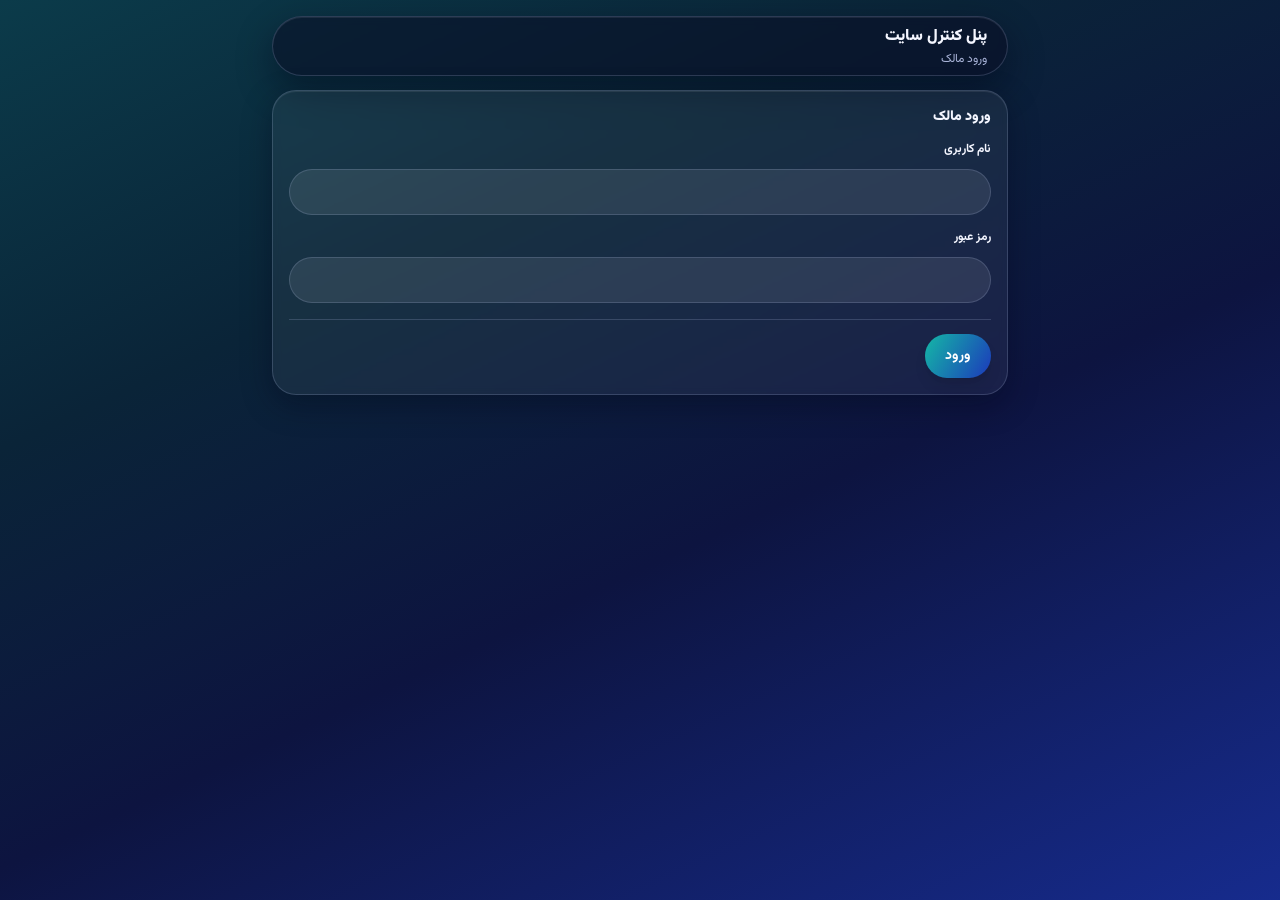
<file: control.html>
<!doctype html>
<html lang="fa" dir="rtl">
  <head>
    <meta charset="utf-8" />
    <meta name="viewport" content="width=device-width, initial-scale=1, viewport-fit=cover, user-scalable=no" />
    <meta name="color-scheme" content="light dark" />
    <link rel="icon" href="data:," />
    <title>پنل کنترل سایت</title>
    <link rel="preconnect" href="https://fonts.googleapis.com" />
    <link rel="stylesheet" href="https://fonts.googleapis.com/css2?family=Vazirmatn:wght@400;500;700;800;900&display=swap" media="print" onload="this.media='all'" />
    <link rel="stylesheet" href="./assets/site-stats.css?v=20261126b" />
    <script src="./assets/config.js?v=20261126b"></script>
    <script src="./assets/data.js?v=20261126b"></script>
    <script src="./assets/notifications.js?v=20261126b"></script>
    <script src="./assets/jsQR.js?v=20261126b"></script>
    <script type="module" src="./assets/control.js?v=20261126b"></script>
  </head>
  <body>
    <div
      data-generated-space-root=""
      data-generated-space-slug="site-stats"
    ><p style="font-family:system-ui,sans-serif;text-align:center;padding:48px 16px;color:#888">در حال بارگذاری پنل کنترل…</p></div>
  </body>
</html>
</file>
<file: assets/site-stats.css>
/*! tailwindcss v4.3.5 | MIT License | https://tailwindcss.com */
@layer properties{@supports (((-webkit-hyphens:none)) and (not (margin-trim:block))) or ((-moz-orient:inline) and (not (color:rgb(from red r g b)))){*,:before,:after,::backdrop{--tw-rotate-x:initial;--tw-rotate-y:initial;--tw-rotate-z:initial;--tw-skew-x:initial;--tw-skew-y:initial;--tw-space-y-reverse:0;--tw-border-style:solid;--tw-leading:initial;--tw-font-weight:initial;--tw-shadow:0 0 #0000;--tw-shadow-color:initial;--tw-shadow-alpha:100%;--tw-inset-shadow:0 0 #0000;--tw-inset-shadow-color:initial;--tw-inset-shadow-alpha:100%;--tw-ring-color:initial;--tw-ring-shadow:0 0 #0000;--tw-inset-ring-color:initial;--tw-inset-ring-shadow:0 0 #0000;--tw-ring-inset:initial;--tw-ring-offset-width:0px;--tw-ring-offset-color:#fff;--tw-ring-offset-shadow:0 0 #0000;--tw-blur:initial;--tw-brightness:initial;--tw-contrast:initial;--tw-grayscale:initial;--tw-hue-rotate:initial;--tw-invert:initial;--tw-opacity:initial;--tw-saturate:initial;--tw-sepia:initial;--tw-drop-shadow:initial;--tw-drop-shadow-color:initial;--tw-drop-shadow-alpha:100%;--tw-drop-shadow-size:initial;--tw-duration:initial;--tw-ease:initial;--tw-content:""}}}@layer theme{:root,:host{--font-sans:"Vazirmatn", system-ui, -apple-system, "Segoe UI", sans-serif;--font-mono:ui-monospace, SFMono-Regular, Menlo, Monaco, Consolas, "Liberation Mono", "Courier New", monospace;--color-white:#fff;--spacing:.25rem;--container-3xl:48rem;--text-xs:12px;--text-xs--line-height:16px;--text-sm:14px;--text-sm--line-height:20px;--text-base:16px;--text-base--line-height:24px;--text-2xl:24px;--text-2xl--line-height:32px;--text-3xl:30px;--text-3xl--line-height:36px;--font-weight-normal:400;--font-weight-bold:700;--font-weight-black:900;--radius-lg:.5rem;--radius-xl:.75rem;--radius-2xl:1rem;--radius-3xl:1.5rem;--ease-in:cubic-bezier(.4, 0, 1, 1);--ease-out:cubic-bezier(0, 0, .2, 1);--ease-in-out:cubic-bezier(.4, 0, .2, 1);--default-transition-duration:.15s;--default-transition-timing-function:cubic-bezier(.4, 0, .2, 1);--default-font-family:var(--font-sans);--default-mono-font-family:var(--font-mono)}}@layer base{*,:after,:before,::backdrop{box-sizing:border-box;border:0 solid;margin:0;padding:0}::file-selector-button{box-sizing:border-box;border:0 solid;margin:0;padding:0}html,:host{-webkit-text-size-adjust:100%;tab-size:4;line-height:1.5;font-family:var(--default-font-family,-apple-system, BlinkMacSystemFont, "Segoe UI", Roboto, "Helvetica Neue", "Noto Sans", Arial, sans-serif, "Apple Color Emoji", "Segoe UI Emoji", "Segoe UI Symbol", "Noto Color Emoji");font-feature-settings:var(--default-font-feature-settings,normal);font-variation-settings:var(--default-font-variation-settings,normal);-webkit-tap-highlight-color:transparent}hr{height:0;color:inherit;border-top-width:1px}abbr:where([title]){-webkit-text-decoration:underline dotted;text-decoration:underline dotted}h1,h2,h3,h4,h5,h6{font-size:inherit;font-weight:inherit}a{color:inherit;-webkit-text-decoration:inherit;-webkit-text-decoration:inherit;-webkit-text-decoration:inherit;text-decoration:inherit}b,strong{font-weight:bolder}code,kbd,samp,pre{font-family:var(--default-mono-font-family,ui-monospace, SFMono-Regular, Menlo, Monaco, Consolas, "Liberation Mono", "Courier New", monospace);font-feature-settings:var(--default-mono-font-feature-settings,normal);font-variation-settings:var(--default-mono-font-variation-settings,normal);font-size:1em}small{font-size:80%}sub,sup{vertical-align:baseline;font-size:75%;line-height:0;position:relative}sub{bottom:-.25em}sup{top:-.5em}table{text-indent:0;border-color:inherit;border-collapse:collapse}:-moz-focusring:where(:not(iframe)){outline:auto}progress{vertical-align:baseline}summary{display:list-item}ol,ul,menu{list-style:none}img,svg,video,canvas,audio,iframe,embed,object{vertical-align:middle;display:block}img,video{max-width:100%;height:auto}button,input,select,optgroup,textarea{font:inherit;font-feature-settings:inherit;font-variation-settings:inherit;letter-spacing:inherit;color:inherit;opacity:1;background-color:#0000;border-radius:0}::file-selector-button{font:inherit;font-feature-settings:inherit;font-variation-settings:inherit;letter-spacing:inherit;color:inherit;opacity:1;background-color:#0000;border-radius:0}:where(select:is([multiple],[size])) optgroup{font-weight:bolder}:where(select:is([multiple],[size])) optgroup option{padding-inline-start:20px}::file-selector-button{margin-inline-end:4px}::placeholder{opacity:1}@supports (not ((-webkit-appearance:-apple-pay-button))) or (contain-intrinsic-size:1px){::placeholder{color:currentColor}@supports (color:color-mix(in lab, red, red)){::placeholder{color:color-mix(in oklab, currentcolor 50%, transparent)}}}textarea{resize:vertical}::-webkit-search-decoration{-webkit-appearance:none}::-webkit-date-and-time-value{min-height:1lh;text-align:inherit}::-webkit-datetime-edit{display:inline-flex}::-webkit-datetime-edit-fields-wrapper{padding:0}::-webkit-datetime-edit{padding-block:0}::-webkit-datetime-edit-year-field{padding-block:0}::-webkit-datetime-edit-month-field{padding-block:0}::-webkit-datetime-edit-day-field{padding-block:0}::-webkit-datetime-edit-hour-field{padding-block:0}::-webkit-datetime-edit-minute-field{padding-block:0}::-webkit-datetime-edit-second-field{padding-block:0}::-webkit-datetime-edit-millisecond-field{padding-block:0}::-webkit-datetime-edit-meridiem-field{padding-block:0}::-webkit-calendar-picker-indicator{line-height:1}:-moz-ui-invalid{box-shadow:none}button,input:where([type=button],[type=reset],[type=submit]){appearance:button}::file-selector-button{appearance:button}::-webkit-inner-spin-button{height:auto}::-webkit-outer-spin-button{height:auto}[hidden]:where(:not([hidden=until-found])){display:none!important}}@layer components;@layer utilities{.visible{visibility:visible}.absolute{position:absolute}.fixed{position:fixed}.relative{position:relative}.static{position:static}.sticky{position:sticky}.top-3{top:calc(var(--spacing) * 3)}.z-20{z-index:20}.container{width:100%}@media (min-width:40rem){.container{max-width:40rem}}@media (min-width:48rem){.container{max-width:48rem}}@media (min-width:64rem){.container{max-width:64rem}}@media (min-width:80rem){.container{max-width:80rem}}@media (min-width:96rem){.container{max-width:96rem}}.mx-3{margin-inline:calc(var(--spacing) * 3)}.mx-auto{margin-inline:auto}.mt-0\.5{margin-top:calc(var(--spacing) * .5)}.mt-1{margin-top:var(--spacing)}.mt-1\.5{margin-top:calc(var(--spacing) * 1.5)}.mt-2{margin-top:calc(var(--spacing) * 2)}.mt-2\.5{margin-top:calc(var(--spacing) * 2.5)}.mt-3{margin-top:calc(var(--spacing) * 3)}.mt-3\.5{margin-top:calc(var(--spacing) * 3.5)}.mt-4{margin-top:calc(var(--spacing) * 4)}.mb-2\.5{margin-bottom:calc(var(--spacing) * 2.5)}.mb-3{margin-bottom:calc(var(--spacing) * 3)}.block{display:block}.flex{display:flex}.grid{display:grid}.hidden{display:none}.inline{display:inline}.inline-block{display:inline-block}.table{display:table}.h-2{height:calc(var(--spacing) * 2)}.h-9{height:calc(var(--spacing) * 9)}.h-44{height:calc(var(--spacing) * 44)}.h-full{height:100%}.min-h-11{min-height:calc(var(--spacing) * 11)}.min-h-screen{min-height:100vh}.w-9{width:calc(var(--spacing) * 9)}.w-full{width:100%}.max-w-3xl{max-width:var(--container-3xl)}.max-w-full{max-width:100%}.min-w-0{min-width:0}.flex-1{flex:1}.shrink-0{flex-shrink:0}.rotate-180{rotate:180deg}.transform{transform:var(--tw-rotate-x, ) var(--tw-rotate-y, ) var(--tw-rotate-z, ) var(--tw-skew-x, ) var(--tw-skew-y, )}.resize{resize:both}.grid-cols-1{grid-template-columns:repeat(1,minmax(0,1fr))}.grid-cols-2{grid-template-columns:repeat(2,minmax(0,1fr))}.grid-cols-3{grid-template-columns:repeat(3,minmax(0,1fr))}.grid-cols-4{grid-template-columns:repeat(4,minmax(0,1fr))}.flex-col{flex-direction:column}.flex-wrap{flex-wrap:wrap}.items-baseline{align-items:baseline}.items-center{align-items:center}.justify-between{justify-content:space-between}.justify-center{justify-content:center}.gap-1{gap:var(--spacing)}.gap-1\.5{gap:calc(var(--spacing) * 1.5)}.gap-2{gap:calc(var(--spacing) * 2)}.gap-2\.5{gap:calc(var(--spacing) * 2.5)}.gap-3{gap:calc(var(--spacing) * 3)}:where(.space-y-1>:not(:last-child)){--tw-space-y-reverse:0;margin-block-start:calc(var(--spacing) * var(--tw-space-y-reverse));margin-block-end:calc(var(--spacing) * calc(1 - var(--tw-space-y-reverse)))}:where(.space-y-2>:not(:last-child)){--tw-space-y-reverse:0;margin-block-start:calc(calc(var(--spacing) * 2) * var(--tw-space-y-reverse));margin-block-end:calc(calc(var(--spacing) * 2) * calc(1 - var(--tw-space-y-reverse)))}:where(.space-y-2\.5>:not(:last-child)){--tw-space-y-reverse:0;margin-block-start:calc(calc(var(--spacing) * 2.5) * var(--tw-space-y-reverse));margin-block-end:calc(calc(var(--spacing) * 2.5) * calc(1 - var(--tw-space-y-reverse)))}.gap-x-6{column-gap:calc(var(--spacing) * 6)}.gap-x-8{column-gap:calc(var(--spacing) * 8)}.truncate{text-overflow:ellipsis;white-space:nowrap;overflow:hidden}.overflow-hidden{overflow:hidden}.overflow-x-clip{overflow-x:clip}.rounded-2xl{border-radius:var(--radius-2xl)}.rounded-3xl{border-radius:var(--radius-3xl)}.rounded-\[24px\]{border-radius:24px}.rounded-full{border-radius:2147483647px}.rounded-lg{border-radius:var(--radius-lg)}.rounded-xl{border-radius:var(--radius-xl)}.border{border-style:var(--tw-border-style);border-width:1px}.border-t{border-top-style:var(--tw-border-style);border-top-width:1px}.border-\[var\(--border\)\]{border-color:var(--border)}.bg-\[\#101c4e\]{background-color:#101c4e}.bg-\[var\(--surface\)\]{background-color:var(--surface)}.bg-\[var\(--surface-alt\)\]{background-color:var(--surface-alt)}.p-1{padding:var(--spacing)}.p-2\.5{padding:calc(var(--spacing) * 2.5)}.p-3{padding:calc(var(--spacing) * 3)}.p-3\.5{padding:calc(var(--spacing) * 3.5)}.px-2{padding-inline:calc(var(--spacing) * 2)}.px-2\.5{padding-inline:calc(var(--spacing) * 2.5)}.px-3{padding-inline:calc(var(--spacing) * 3)}.px-3\.5{padding-inline:calc(var(--spacing) * 3.5)}.px-4{padding-inline:calc(var(--spacing) * 4)}.px-5{padding-inline:calc(var(--spacing) * 5)}.py-1{padding-block:var(--spacing)}.py-1\.5{padding-block:calc(var(--spacing) * 1.5)}.py-2{padding-block:calc(var(--spacing) * 2)}.py-2\.5{padding-block:calc(var(--spacing) * 2.5)}.py-3{padding-block:calc(var(--spacing) * 3)}.py-10{padding-block:calc(var(--spacing) * 10)}.pt-1{padding-top:var(--spacing)}.pt-1\.5{padding-top:calc(var(--spacing) * 1.5)}.pt-2{padding-top:calc(var(--spacing) * 2)}.pt-3{padding-top:calc(var(--spacing) * 3)}.pt-3\.5{padding-top:calc(var(--spacing) * 3.5)}.pr-5{padding-right:calc(var(--spacing) * 5)}.pb-6{padding-bottom:calc(var(--spacing) * 6)}.pl-2{padding-left:calc(var(--spacing) * 2)}.text-center{text-align:center}.text-left{text-align:left}.text-right{text-align:right}.text-2xl{font-size:var(--text-2xl);line-height:var(--tw-leading,var(--text-2xl--line-height))}.text-base{font-size:var(--text-base);line-height:var(--tw-leading,var(--text-base--line-height))}.text-sm{font-size:var(--text-sm);line-height:var(--tw-leading,var(--text-sm--line-height))}.text-xs{font-size:var(--text-xs);line-height:var(--tw-leading,var(--text-xs--line-height))}.text-\[13px\]{font-size:13px}.leading-none{--tw-leading:1;line-height:1}.font-black{--tw-font-weight:var(--font-weight-black);font-weight:var(--font-weight-black)}.font-bold{--tw-font-weight:var(--font-weight-bold);font-weight:var(--font-weight-bold)}.font-normal{--tw-font-weight:var(--font-weight-normal);font-weight:var(--font-weight-normal)}.text-\[var\(--accent\)\]{color:var(--accent)}.text-\[var\(--danger\)\]{color:var(--danger)}.text-\[var\(--dim\)\]{color:var(--dim)}.text-\[var\(--text\)\]{color:var(--text)}.text-white{color:var(--color-white)}.text-white\/75{color:#ffffffbf}@supports (color:color-mix(in lab, red, red)){.text-white\/75{color:color-mix(in oklab, var(--color-white) 75%, transparent)}}.lowercase{text-transform:lowercase}.uppercase{text-transform:uppercase}.shadow{--tw-shadow:0 1px 3px 0 var(--tw-shadow-color,#0000001a), 0 1px 2px -1px var(--tw-shadow-color,#0000001a);box-shadow:var(--tw-inset-shadow), var(--tw-inset-ring-shadow), var(--tw-ring-offset-shadow), var(--tw-ring-shadow), var(--tw-shadow)}.shadow-lg{--tw-shadow:0 10px 15px -3px var(--tw-shadow-color,#0000001a), 0 4px 6px -4px var(--tw-shadow-color,#0000001a);box-shadow:var(--tw-inset-shadow), var(--tw-inset-ring-shadow), var(--tw-ring-offset-shadow), var(--tw-ring-shadow), var(--tw-shadow)}.blur{--tw-blur:blur(8px);filter:var(--tw-blur, ) var(--tw-brightness, ) var(--tw-contrast, ) var(--tw-grayscale, ) var(--tw-hue-rotate, ) var(--tw-invert, ) var(--tw-saturate, ) var(--tw-sepia, ) var(--tw-drop-shadow, )}.invert{--tw-invert:invert(100%);filter:var(--tw-blur, ) var(--tw-brightness, ) var(--tw-contrast, ) var(--tw-grayscale, ) var(--tw-hue-rotate, ) var(--tw-invert, ) var(--tw-saturate, ) var(--tw-sepia, ) var(--tw-drop-shadow, )}.filter{filter:var(--tw-blur, ) var(--tw-brightness, ) var(--tw-contrast, ) var(--tw-grayscale, ) var(--tw-hue-rotate, ) var(--tw-invert, ) var(--tw-saturate, ) var(--tw-sepia, ) var(--tw-drop-shadow, )}.filter\!{filter:var(--tw-blur, ) var(--tw-brightness, ) var(--tw-contrast, ) var(--tw-grayscale, ) var(--tw-hue-rotate, ) var(--tw-invert, ) var(--tw-saturate, ) var(--tw-sepia, ) var(--tw-drop-shadow, )!important}.transition{transition-property:color,background-color,border-color,outline-color,text-decoration-color,fill,stroke,--tw-gradient-from,--tw-gradient-via,--tw-gradient-to,opacity,box-shadow,transform,translate,scale,rotate,filter,-webkit-backdrop-filter,backdrop-filter,display,content-visibility,overlay,pointer-events;transition-timing-function:var(--tw-ease,var(--default-transition-timing-function));transition-duration:var(--tw-duration,var(--default-transition-duration))}.transition-transform{transition-property:transform,translate,scale,rotate;transition-timing-function:var(--tw-ease,var(--default-transition-timing-function));transition-duration:var(--tw-duration,var(--default-transition-duration))}.duration-200{--tw-duration:.2s;transition-duration:.2s}.ease-in{--tw-ease:var(--ease-in);transition-timing-function:var(--ease-in)}.ease-in-out{--tw-ease:var(--ease-in-out);transition-timing-function:var(--ease-in-out)}.ease-out{--tw-ease:var(--ease-out);transition-timing-function:var(--ease-out)}.outline-none{--tw-outline-style:none;outline-style:none}.\[background\:var\(--page-grad\)\]{background:var(--page-grad)}.placeholder\:text-\[var\(--dim\)\]::placeholder{color:var(--dim)}.before\:h-4:before{content:var(--tw-content);height:calc(var(--spacing) * 4)}.before\:w-1:before{content:var(--tw-content);width:var(--spacing)}.before\:shrink-0:before{content:var(--tw-content);flex-shrink:0}.before\:rounded-full:before{content:var(--tw-content);border-radius:2147483647px}.before\:bg-\[var\(--accent\)\]:before{content:var(--tw-content);background-color:var(--accent)}.before\:content-\[\'\'\]:before{--tw-content:"";content:var(--tw-content)}.first\:border-t-0:first-child{border-top-style:var(--tw-border-style);border-top-width:0}.focus\:border-\[var\(--accent\)\]:focus{border-color:var(--accent)}.active\:scale-\[0\.98\]:active{scale:.98}.disabled\:opacity-40:disabled{opacity:.4}.disabled\:opacity-50:disabled{opacity:.5}@media (min-width:40rem){.sm\:grid-cols-2{grid-template-columns:repeat(2,minmax(0,1fr))}.sm\:p-3\.5{padding:calc(var(--spacing) * 3.5)}.sm\:p-4{padding:calc(var(--spacing) * 4)}.sm\:px-4{padding-inline:calc(var(--spacing) * 4)}.sm\:pt-4{padding-top:calc(var(--spacing) * 4)}.sm\:text-3xl{font-size:var(--text-3xl);line-height:var(--tw-leading,var(--text-3xl--line-height))}}}:root{color-scheme:dark;--page-grad:linear-gradient(155deg, #0b3b4a 0%, #0a2438 30%, #0d1440 58%, #1c39bb 125%);--panel:#0a0e268c;--glass:#ffffff0e;--bg:#0d1440;--surface:#ffffff0d;--surface-alt:#ffffff17;--text:#f4f6ff;--dim:#a9b4d8;--border:#a9b4d838;--accent:#2dd4bf;--accent-2:#5b83f0;--persian:#1c39bb;--danger:#fb7185;--radius:14px;--space-surface:var(--surface);--space-surface-alt:var(--surface-alt);--space-muted:var(--dim);--space-border:var(--border);--space-accent:var(--accent)}.glass{background:var(--glass);-webkit-backdrop-filter:blur(4px);backdrop-filter:blur(4px);border:1px solid var(--border);box-shadow:inset 0 1px #ffffff14,0 10px 30px #02061859}.glass-deep{background:var(--panel);-webkit-backdrop-filter:blur(4px);backdrop-filter:blur(4px);border:1px solid var(--border);box-shadow:inset 0 1px #ffffff14,0 14px 36px #02061873}html,body{max-width:100%;overflow-x:clip}body{font-family:var(--font-sans)}.tnum{font-variant-numeric:tabular-nums;font-feature-settings:"tnum"}input[type=range].dual-range{appearance:none;pointer-events:none;background:0 0;margin:0}input[type=range].dual-range::-webkit-slider-runnable-track{background:0 0;border:none}input[type=range].dual-range::-webkit-slider-thumb{appearance:none;pointer-events:auto;background:var(--text);border:3px solid var(--accent);cursor:grab;border-radius:9999px;width:26px;height:26px;box-shadow:0 2px 10px #0206188c}input[type=range].dual-range::-moz-range-track{background:0 0;border:none}input[type=range].dual-range::-moz-range-thumb{pointer-events:auto;background:var(--text);border:3px solid var(--accent);cursor:grab;border-radius:9999px;width:20px;height:20px;box-shadow:0 2px 10px #0206188c}input[type=range].dual-range:disabled::-webkit-slider-thumb{opacity:.35;cursor:default}input[type=range].dual-range:disabled::-moz-range-thumb{opacity:.35;cursor:default}input[type=range].dual-range:focus-visible{outline:none}input[type=range].dual-range:focus-visible::-webkit-slider-thumb{outline:2px solid var(--accent-2);outline-offset:2px}input[type=range].dual-range:focus-visible::-moz-range-thumb{outline:2px solid var(--accent-2);outline-offset:2px}@property --tw-rotate-x{syntax:"*";inherits:false}@property --tw-rotate-y{syntax:"*";inherits:false}@property --tw-rotate-z{syntax:"*";inherits:false}@property --tw-skew-x{syntax:"*";inherits:false}@property --tw-skew-y{syntax:"*";inherits:false}@property --tw-space-y-reverse{syntax:"*";inherits:false;initial-value:0}@property --tw-border-style{syntax:"*";inherits:false;initial-value:solid}@property --tw-leading{syntax:"*";inherits:false}@property --tw-font-weight{syntax:"*";inherits:false}@property --tw-shadow{syntax:"*";inherits:false;initial-value:0 0 #0000}@property --tw-shadow-color{syntax:"*";inherits:false}@property --tw-shadow-alpha{syntax:"<percentage>";inherits:false;initial-value:100%}@property --tw-inset-shadow{syntax:"*";inherits:false;initial-value:0 0 #0000}@property --tw-inset-shadow-color{syntax:"*";inherits:false}@property --tw-inset-shadow-alpha{syntax:"<percentage>";inherits:false;initial-value:100%}@property --tw-ring-color{syntax:"*";inherits:false}@property --tw-ring-shadow{syntax:"*";inherits:false;initial-value:0 0 #0000}@property --tw-inset-ring-color{syntax:"*";inherits:false}@property --tw-inset-ring-shadow{syntax:"*";inherits:false;initial-value:0 0 #0000}@property --tw-ring-inset{syntax:"*";inherits:false}@property --tw-ring-offset-width{syntax:"<length>";inherits:false;initial-value:0}@property --tw-ring-offset-color{syntax:"*";inherits:false;initial-value:#fff}@property --tw-ring-offset-shadow{syntax:"*";inherits:false;initial-value:0 0 #0000}@property --tw-blur{syntax:"*";inherits:false}@property --tw-brightness{syntax:"*";inherits:false}@property --tw-contrast{syntax:"*";inherits:false}@property --tw-grayscale{syntax:"*";inherits:false}@property --tw-hue-rotate{syntax:"*";inherits:false}@property --tw-invert{syntax:"*";inherits:false}@property --tw-opacity{syntax:"*";inherits:false}@property --tw-saturate{syntax:"*";inherits:false}@property --tw-sepia{syntax:"*";inherits:false}@property --tw-drop-shadow{syntax:"*";inherits:false}@property --tw-drop-shadow-color{syntax:"*";inherits:false}@property --tw-drop-shadow-alpha{syntax:"<percentage>";inherits:false;initial-value:100%}@property --tw-drop-shadow-size{syntax:"*";inherits:false}@property --tw-duration{syntax:"*";inherits:false}@property --tw-ease{syntax:"*";inherits:false}@property --tw-content{syntax:"*";inherits:false;initial-value:""}
</file>
